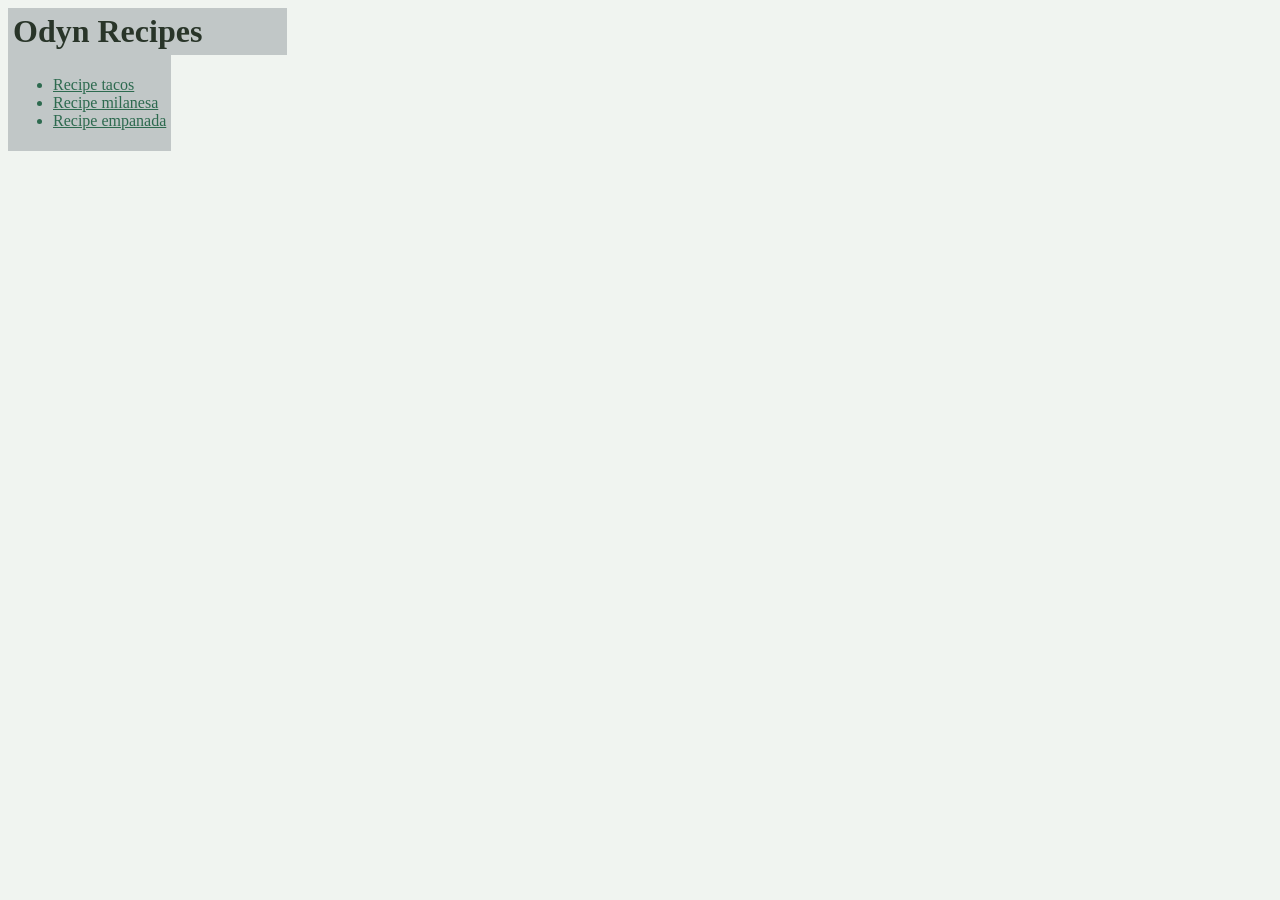
<file: odynRecipes/index.html>
<!DOCTYPE html>
<html lang="en">

<head>
    <meta charset="UTF-8">
    <meta name="viewport" content="width=device-width, initial-scale=1.0">
    <title>Prácticas</title>
    <link rel="stylesheet" href="../css/style.css">
</head>

<body>

    <h1 class="title">Odyn Recipes</h1>
    <div class="main-list">
     <ul>
         <li><a href="recipes/tacos.html">Recipe tacos</a></li> 
         <li><a href="recipes/milanesa.html">Recipe milanesa</a></li>
          <li><a href="recipes/empanadas.html">Recipe empanada</a></li>
     </ul>   
    </div>    
</body>

</html>
</file>
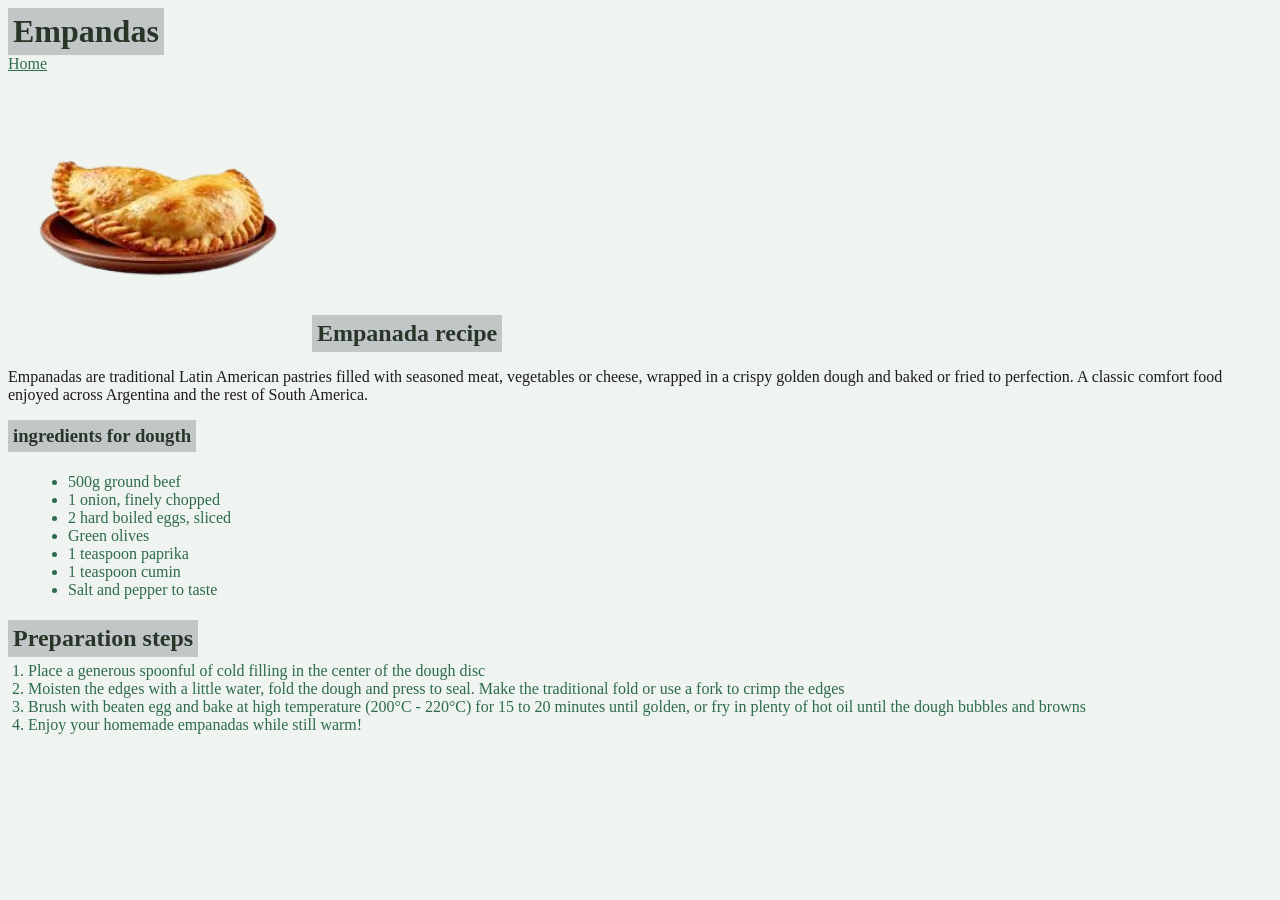
<file: odynRecipes/recipes/empanadas.html>
<!DOCTYPE html>
<html lang="en">

<head>
    <meta charset="UTF-8">
    <meta name="viewport" content="width=device-width, initial-scale=1.0">
    <title>Document</title>
    <link rel="stylesheet" href="../../css/style.css">
</head>

<body>
    <h1 class="recipes-title">Empandas</h1>
    <a href="../index.html">Home</a>
    <br>
    <img src="../img/empanadas.png" alt="Two empanadas on a plate" height="250" width="300">
    <h2 class="recipes-title">Empanada recipe</h2>
    <p>Empanadas are traditional Latin American pastries filled with seasoned meat, vegetables or cheese, wrapped in a
        crispy golden dough and baked or fried to perfection. A classic comfort food enjoyed across Argentina and the
        rest of South America.</p>
    <h3 class="recipes-title">ingredients for dougth</h3>
    <div class="unorderer-list">
        <ul>
            <li>500g ground beef</li>
            <li>1 onion, finely chopped</li>
            <li>2 hard boiled eggs, sliced</li>
            <li>Green olives</li>
            <li>1 teaspoon paprika</li>
            <li>1 teaspoon cumin</li>
            <li>Salt and pepper to taste</li>
        </ul>
    </div>
    <h2 class="recipes-title">Preparation steps</h2>
    <ol class="orderer-list">
        <li>Place a generous spoonful of cold filling in the center of the dough disc</li>
        <li>Moisten the edges with a little water, fold the dough and press to seal. Make the traditional fold or use a
            fork to crimp the edges</li>
        <li>Brush with beaten egg and bake at high temperature (200°C - 220°C) for 15 to 20 minutes until golden, or fry
            in plenty of hot oil until the dough bubbles and browns</li>
        <li>Enjoy your homemade empanadas while still warm!</li>
    </ol>
</body>

</html>
</file>
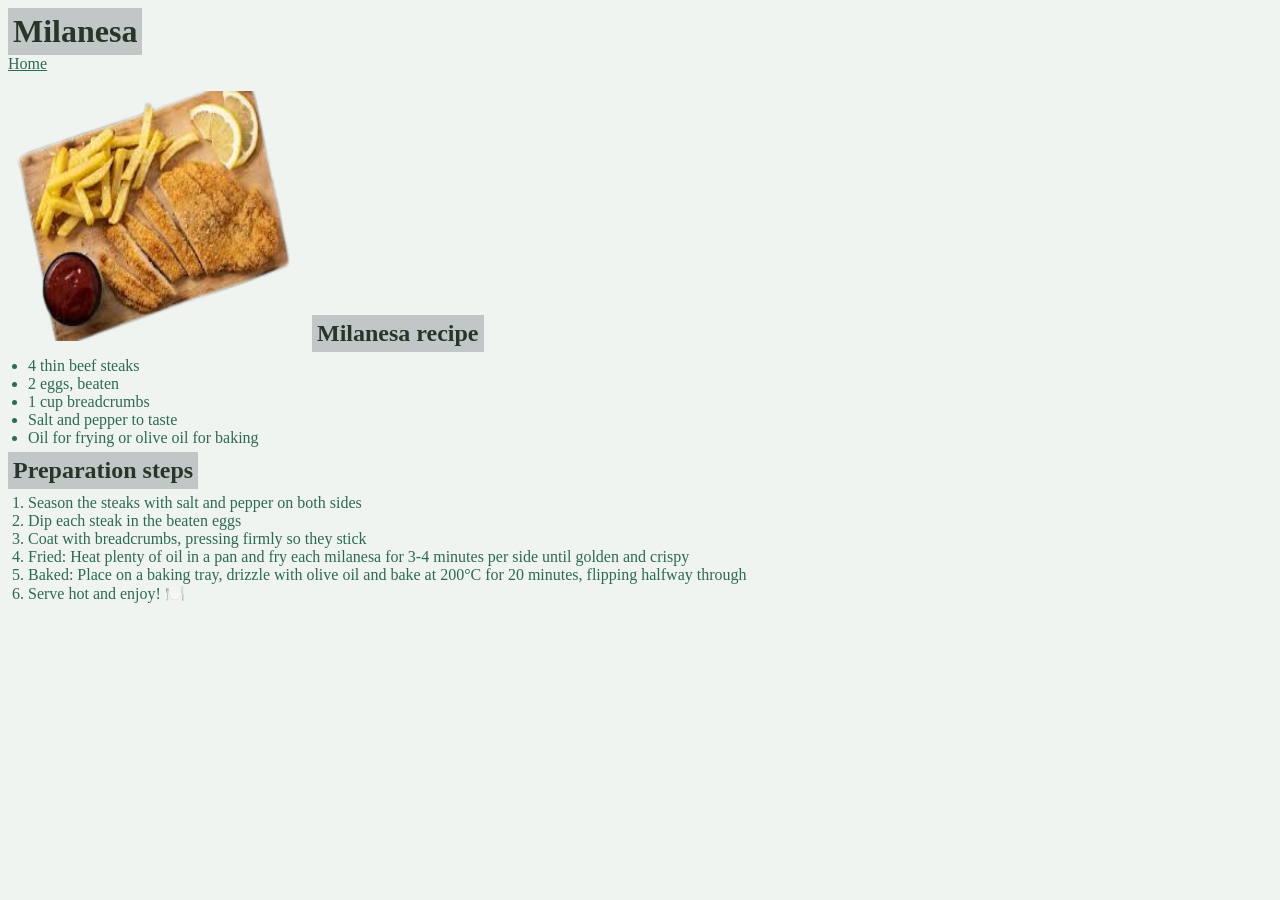
<file: odynRecipes/recipes/milanesa.html>
<!DOCTYPE html>
<html lang="en">

<head>
    <meta charset="UTF-8">
    <meta name="viewport" content="width=device-width, initial-scale=1.0">
    <title>Document</title>
    <link rel="stylesheet" href="../../css/style.css">
</head>

<body>
    <h1 class="recipes-title">Milanesa</h1>
    <a href="../index.html">Home</a>
    <br>
    <img src="../img/milanesa.png" alt="A milanesa on a plate" height="250" width="300">
    <h2 class="recipes-title">Milanesa recipe</h2>
         <ul class="unorderer-list">
            <li>4 thin beef steaks</li>
            <li>2 eggs, beaten</li>
            <li>1 cup breadcrumbs</li>
            <li>Salt and pepper to taste</li>
            <li>Oil for frying or olive oil for baking</li>
        </ul>
    <h2 class="recipes-title">Preparation steps</h2>
    <ol class="orderer-list">
        <li>Season the steaks with salt and pepper on both sides</li>
        <li>Dip each steak in the beaten eggs</li>
        <li>Coat with breadcrumbs, pressing firmly so they stick</li>
        <li>Fried: Heat plenty of oil in a pan and fry each milanesa for 3-4 minutes per side until golden and crispy
        </li>
        <li>Baked: Place on a baking tray, drizzle with olive oil and bake at 200°C for 20 minutes, flipping halfway
            through</li>
        <li>Serve hot and enjoy! 🍽️</li>
    </ol>
</body>

</html>
</file>
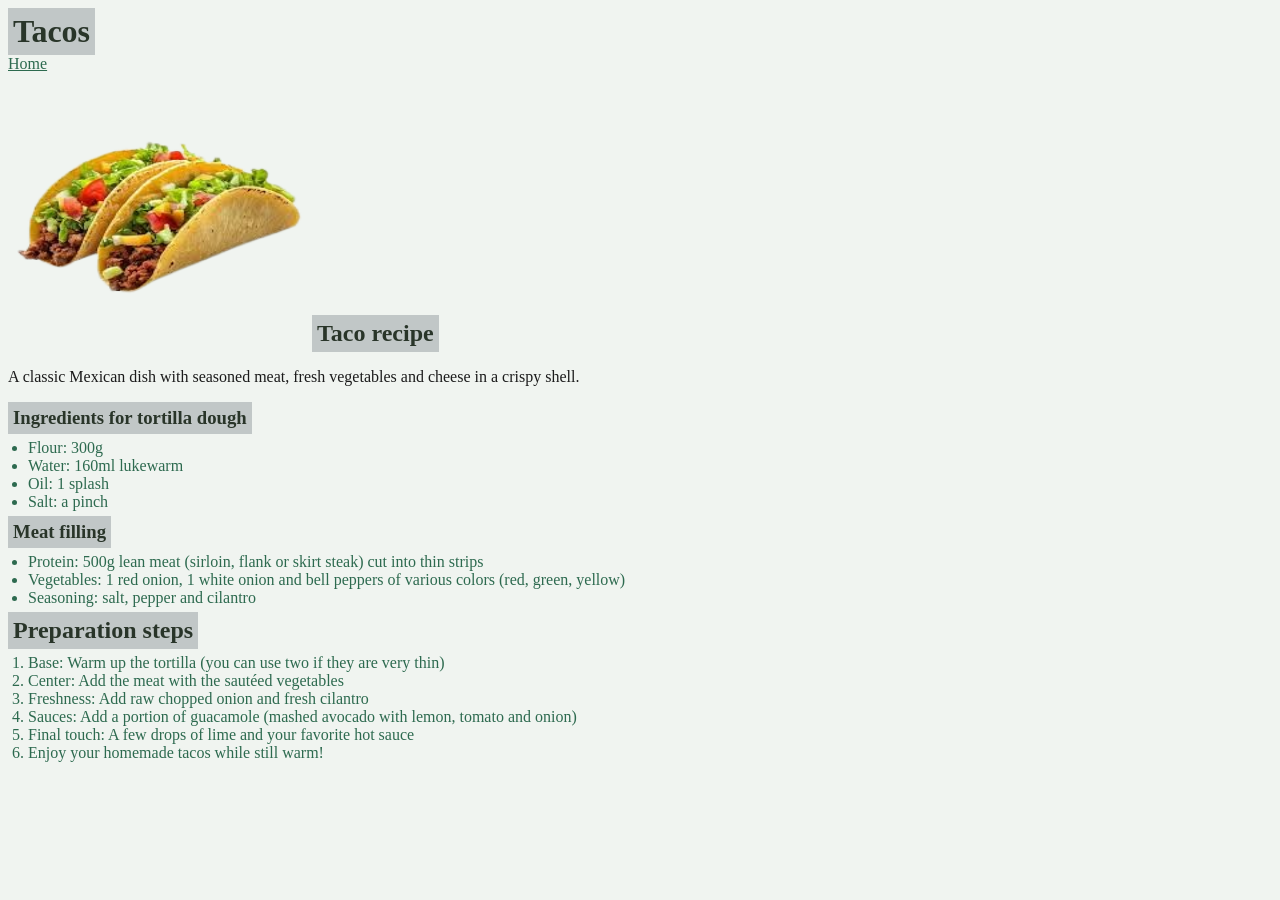
<file: odynRecipes/recipes/tacos.html>
<!DOCTYPE html>
<html lang="en">

<head>
    <meta charset="UTF-8">
    <meta name="viewport" content="width=device-width, initial-scale=1.0">
    <title>Tacos</title>
    <link rel="stylesheet" href="../../css/style.css">
</head>

<body>
    <h1 class="recipes-title">Tacos</h1>
    <a href="../index.html">Home</a>
    <br>
    <img src="../img/tacos.png" alt="Two tacos on a plate" height="250" width="300">
    <h2 class="recipes-title">Taco recipe</h2>
    <p>A classic Mexican dish with seasoned meat, fresh vegetables and cheese in a crispy shell.</p>
    <h3 class="recipes-title">Ingredients for tortilla dough </h3>
         <ul class="unorderer-list">
            <li>Flour: 300g</li>
            <li>Water: 160ml lukewarm</li>
            <li>Oil: 1 splash</li>
            <li>Salt: a pinch</li>
        </ul>    
    <h3 class="recipes-title">Meat filling</h3>
    <ul class="unorderer-list">
        <li>Protein: 500g lean meat (sirloin, flank or skirt steak) cut into thin strips</li>
        <li>Vegetables: 1 red onion, 1 white onion and bell peppers of various colors (red, green, yellow)</li>
        <li>Seasoning: salt, pepper and cilantro</li>
    </ul>

    <h2 class="recipes-title">Preparation steps</h2>
    <ol class="orderer-list">
        <li>Base: Warm up the tortilla (you can use two if they are very thin)</li>
        <li>Center: Add the meat with the sautéed vegetables</li>
        <li>Freshness: Add raw chopped onion and fresh cilantro</li>
        <li>Sauces: Add a portion of guacamole (mashed avocado with lemon, tomato and onion)</li>
        <li>Final touch: A few drops of lime and your favorite hot sauce</li>
        <li>Enjoy your homemade tacos while still warm!</li>
    </ol>

</body>

</html>
</file>
<file: css/style.css>
body{
    background-color: #f0f4f0;
    color: #1b1b1b;
    text-align: left;
    font-family: 'Times New Roman', Times, serif;
}
img{
    display: inline-block;
    margin: auto;
}
.title{
    text-align: left;
   margin: 10px;
    background-color: rgb(193, 199, 199);
    color: rgb(41, 53, 41);
    padding: 5px;
     margin: auto;
    display: block;
    margin-right: 985px;
}
.recipes-title{
    text-align: left;
    margin: 10px;
    background-color: rgb(193, 199, 199);
    color: rgb(41, 53, 41);
    padding: 5px;
    margin: auto;
    display: inline-block;
}
a{
    display: block;
    color: #2d6a4f;
    text-align: left;
}
.main-list{
    background-color: rgb(193, 199, 199);
    color: #2d6a4f;
    padding: 5px;
    margin: auto;
    display: inline-block;
}

.unorderer-list{
color: #2d6a4f;
padding: 5px;
margin: auto;
padding-left: 20px;
}
.orderer-list{
color: #2d6a4f;
padding: 5px;
margin: auto;
padding-left: 20px; 
}
</file>
